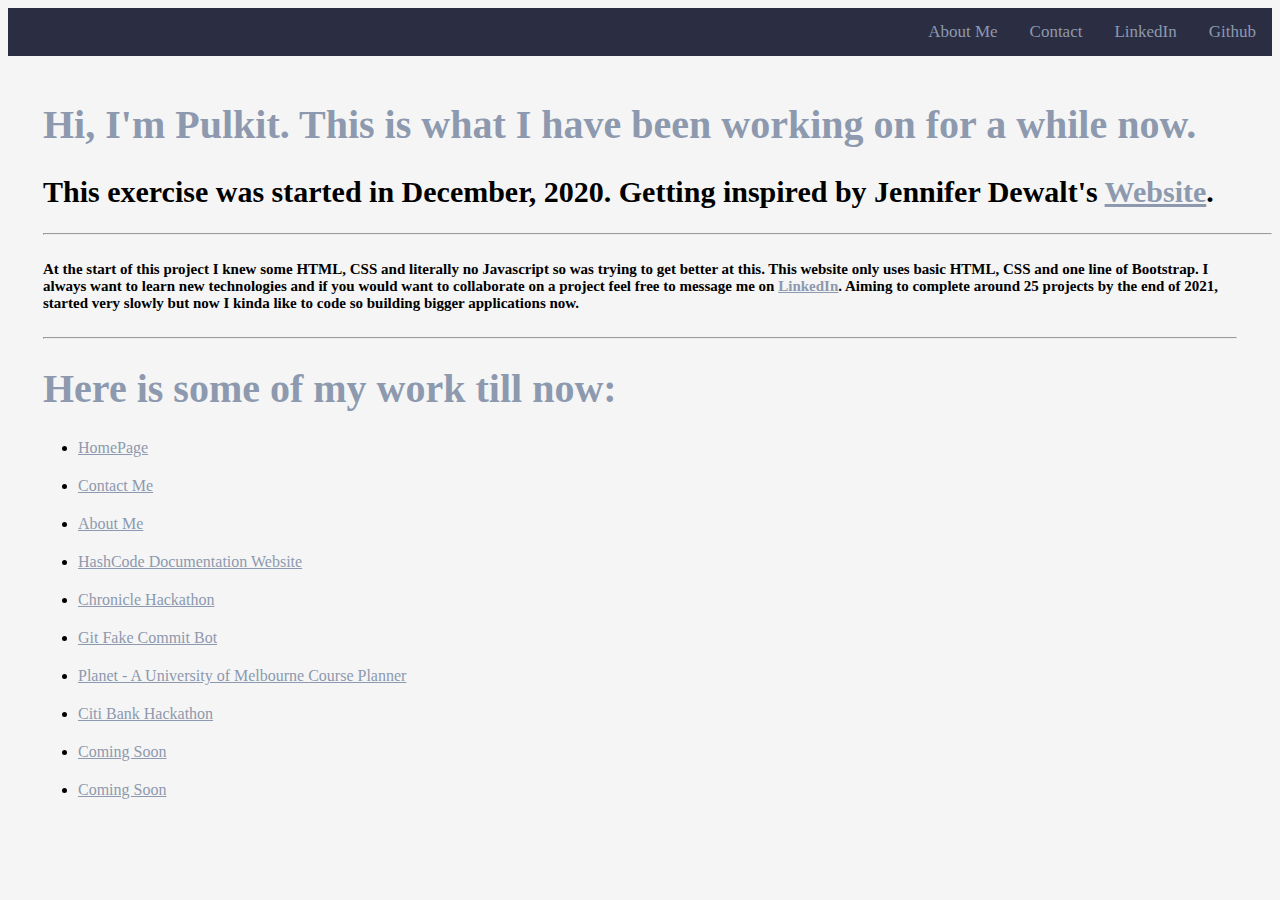
<file: index.html>
<!doctype html>
<html>

<head>
    <meta charset="utf-8">
    <meta http-equiv="x-ua-compatible" content="ie=edge">
    <meta name="description" content="Free Web tutorials">
    <meta name="viewport" content="width=device-width, initial-scale=1">

    <title> Pulkit Aggarwal - 30 Projects</title>

    <link rel="manifest" href="site.webmanifest">
    <link rel="shortcut icon" type = "image/png" href="assets/favicon.png">
    <link rel="stylesheet" href="homepage.css">
    <link rel="stylesheet" href="https://stackpath.bootstrapcdn.com/bootstrap/4.1.3/css/bootstrap.min.css" integrity="sha384-MCw98/SFnGE8fJT3GXwEOngsV7Zt27NXFoaoApmYm81iuXoPkFOJwJ8ERdknLPMO" crossorigin="anonymous">

</head>

<body>

    <div class="topnav" id="myTopnav">
        <a href="https://github.com/zinader" target="_blank">Github</a>
        <a href="https://www.linkedin.com/in/pulkit07/" target="_blank">LinkedIn</a>
        <a href="./day_2/contact_me.html">Contact</a>
        <a href="about_me.html">About Me</a>

    </div>

    <br>

    <h1>Hi, I'm Pulkit. This is what I have been working on for a while now.</h1>

    <h2>This exercise was started in December, 2020. Getting inspired by Jennifer Dewalt's <a href="https://jenniferdewalt.com/index.html">Website</a>.
        <h2>

            <hr>

            <h5>At the start of this project I knew some HTML, CSS and literally no Javascript so was trying to get better at this. This website only uses basic HTML, CSS and one line of Bootstrap. I always want to learn new technologies and if you would want to collaborate on a project feel free to message me on <a href="https://www.linkedin.com/in/pulkit07/">LinkedIn</a>. Aiming to complete around 25 projects by the end of 2021, started very slowly but now I kinda like to code so building bigger applications now. 
                
                <h5>

                    <hr>

                    <h1>Here is some of my work till now:</h1>

                    <ul  class="work">

                        <li>
                            <a href="#">HomePage</a>
                        </li>
                        
                        <li>
                            <a href="./day_2/contact_me.html">Contact Me</a>
                        </li>

                        <li>
                            <a href="/">About Me</a>
                        </li>

                        <li> 
                            <a href="https://zinader.github.io/hashcode/" target="_blank">HashCode Documentation Website</a>
                        </li>

                        <li>
                            <a href="http://chronicle2021.com/" target="_blank">Chronicle Hackathon</a>
                        </li>

                        <li>
                            <a href="https://github.com/zinader/selenium-bot" target="_blank">Git Fake Commit Bot</a>
                        </li>

                        <li>
                            <a href="http://planet-unimelb.herokuapp.com/" target="_blank">Planet - A University of Melbourne Course Planner</a>
                        </li>

                        <li> 
                            <a href="https://github.com/zinader/CitiBank_Hackathon" target="_blank">Citi Bank Hackathon</a>
                        </li>

                        <li>
                            <a href="/">Coming Soon</a>
                        </li>
                        
                        <li> 
                            <a href="/">Coming Soon</a>
                        </li>

		  
		</ul>


    </body>
</html>
</file>
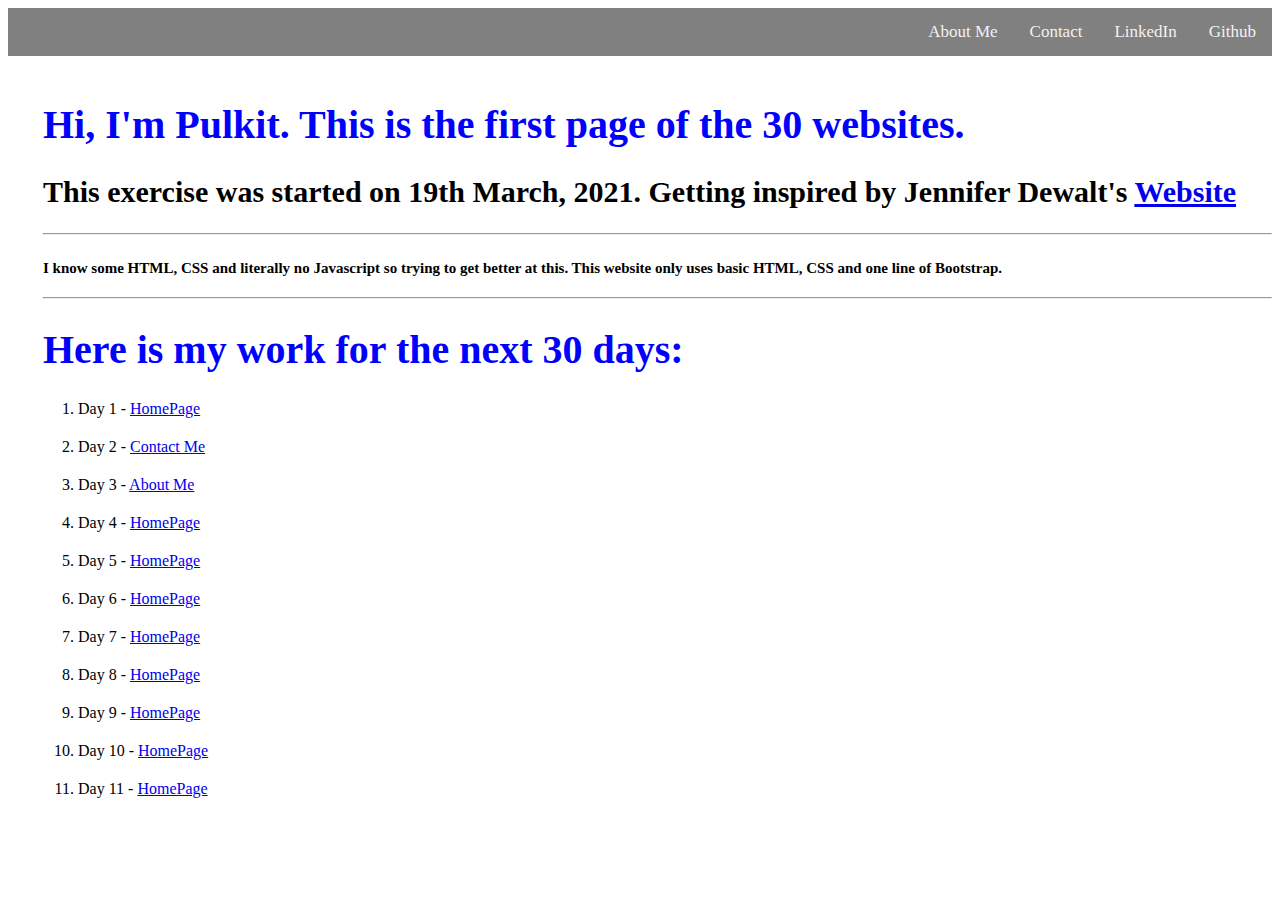
<file: day_1/homepage.html>
<!doctype html>
<html>
    <head>
        <meta charset="utf-8">
        <meta http-equiv="x-ua-compatible" content="ie=edge">
		<meta name="description" content="Free Web tutorials">
		<meta name="viewport" content="width=device-width, initial-scale=1">
        
        <title> Pulkit Aggarwal</title>

        <link rel="manifest" href="site.webmanifest">
        <link rel="apple-touch-icon" href="assets/favicon.png">
        <link rel="stylesheet" href="homepage.css">
        <link rel="stylesheet" href="https://stackpath.bootstrapcdn.com/bootstrap/4.1.3/css/bootstrap.min.css" integrity="sha384-MCw98/SFnGE8fJT3GXwEOngsV7Zt27NXFoaoApmYm81iuXoPkFOJwJ8ERdknLPMO" crossorigin="anonymous">

    </head>
    <body>
        
        <div class="topnav" id="myTopnav">
		  <a href="https://github.com/zinader" target="_blank">Github</a>
		  <a href="https://www.linkedin.com/in/pulkit07/" target="_blank">LinkedIn</a>
		  <a href="../day_2/contact_me.html">Contact</a>
		  <a href="about_me.html">About Me</a>
		  
		</div>

		<br>

        <h1>Hi, I'm Pulkit. 
        This is the first page of the 30 websites.</h1>

        <h2>This exercise was started on 19th March, 2021. Getting inspired by Jennifer Dewalt's <a href="https://jenniferdewalt.com/index.html">Website</a> <h2>

        <hr>

        <h4>I know some HTML, CSS and literally no Javascript so trying to get better at this. This website only uses basic HTML, CSS and one line of Bootstrap.<h4>

        <hr>

        <h1>Here is my work for the next 30 days:</h1>

        <ol type="1" class="work">
		  <li>Day 1 - <a href="#">HomePage<a></li>
		  <li>Day 2 - <a href="../day_2/contact_me.html">Contact Me<a></li>
		  <li>Day 3 - <a href="/">About Me<a></li>
		  <li>Day 4 - <a href="/">HomePage<a></li>
		  <li>Day 5 - <a href="/">HomePage<a></li>
		  <li>Day 6 - <a href="/">HomePage<a></li>
		  <li>Day 7 - <a href="/">HomePage<a></li>
		  <li>Day 8 - <a href="/">HomePage<a></li>
		  <li>Day 9 - <a href="/">HomePage<a></li>
		  <li>Day 10 - <a href="/">HomePage<a></li>
		  <li>Day 11 - <a href="/">HomePage<a></li>
		  
		</ol>


    </body>
</html>
</file>
<file: homepage.css>
body{
  background-color: #f5f5f5 !important;
}

.topnav {
  background-color: #2b2d42;
  overflow: hidden;
}

.topnav a {
  float: right;
  display: block;
  color: #f2f2f2;
  text-align: center;
  padding: 14px 16px;
  text-decoration: none;
  font-size: 17px;
}

.topnav a:hover {
  background-color: #ddd;
  color: black;
}

h1{
	color: #8d99ae  !important;
	margin-left: 35px;
	font-size: 40px;
}

h2{
	margin-left: 35px;
	font-size: 30px;
}

h5{
	margin-left: 35px;
  margin-right: 35px;
	font-size: 15px;
}

.work li { 
	margin-top: 20px; 
	margin-left: 30px;
}

body a{
  color: #8d99ae !important;
}
</file>
<file: day_1/homepage.css>
.topnav {
  background-color: grey;
  overflow: hidden;
}

.topnav a {
  float: right;
  display: block;
  color: #f2f2f2;
  text-align: center;
  padding: 14px 16px;
  text-decoration: none;
  font-size: 17px;
}

.topnav a:hover {
  background-color: #ddd;
  color: black;
}

h1{
	color: blue  !important;
	margin-left: 35px;
	font-size: 40px;
}

h2{
	margin-left: 35px;
	font-size: 30px;
}

h4{
	margin-left: 35px;
	font-size: 15px;
}

.work li { 
	margin-top: 20px; 
	margin-left: 30px;
}
</file>
